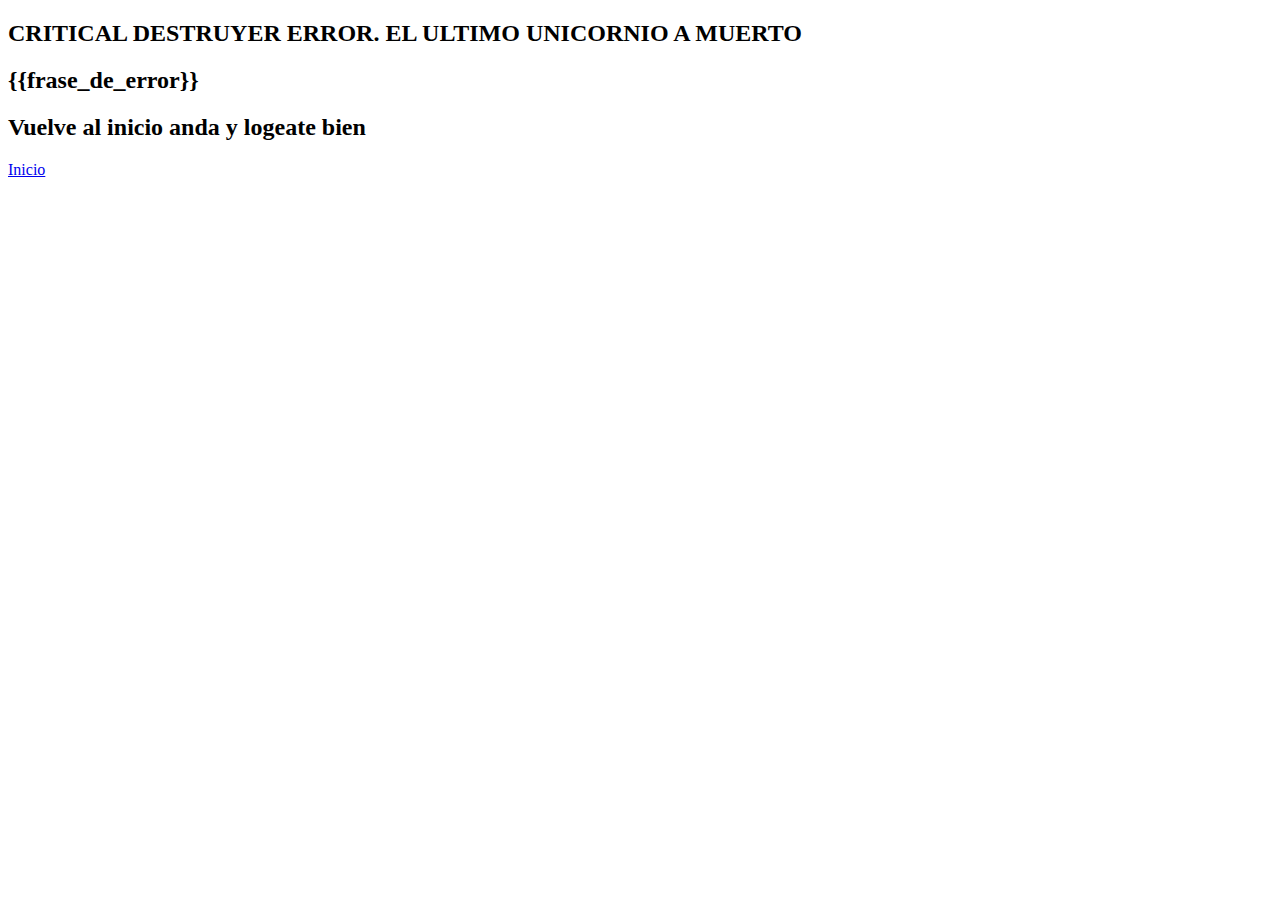
<file: openbacteria/laboratory/templates/laboratory/fail_to_log.html>
<!DOCTYPE html>

<head>
</head>

<body>
<h2>CRITICAL DESTRUYER ERROR. EL ULTIMO UNICORNIO A MUERTO</h2>
<h2>{{frase_de_error}}</h2>
<h2>Vuelve al inicio anda y logeate bien</h2>
<a href="http://127.0.0.1:8000/">Inicio</a>
</body>
</file>
